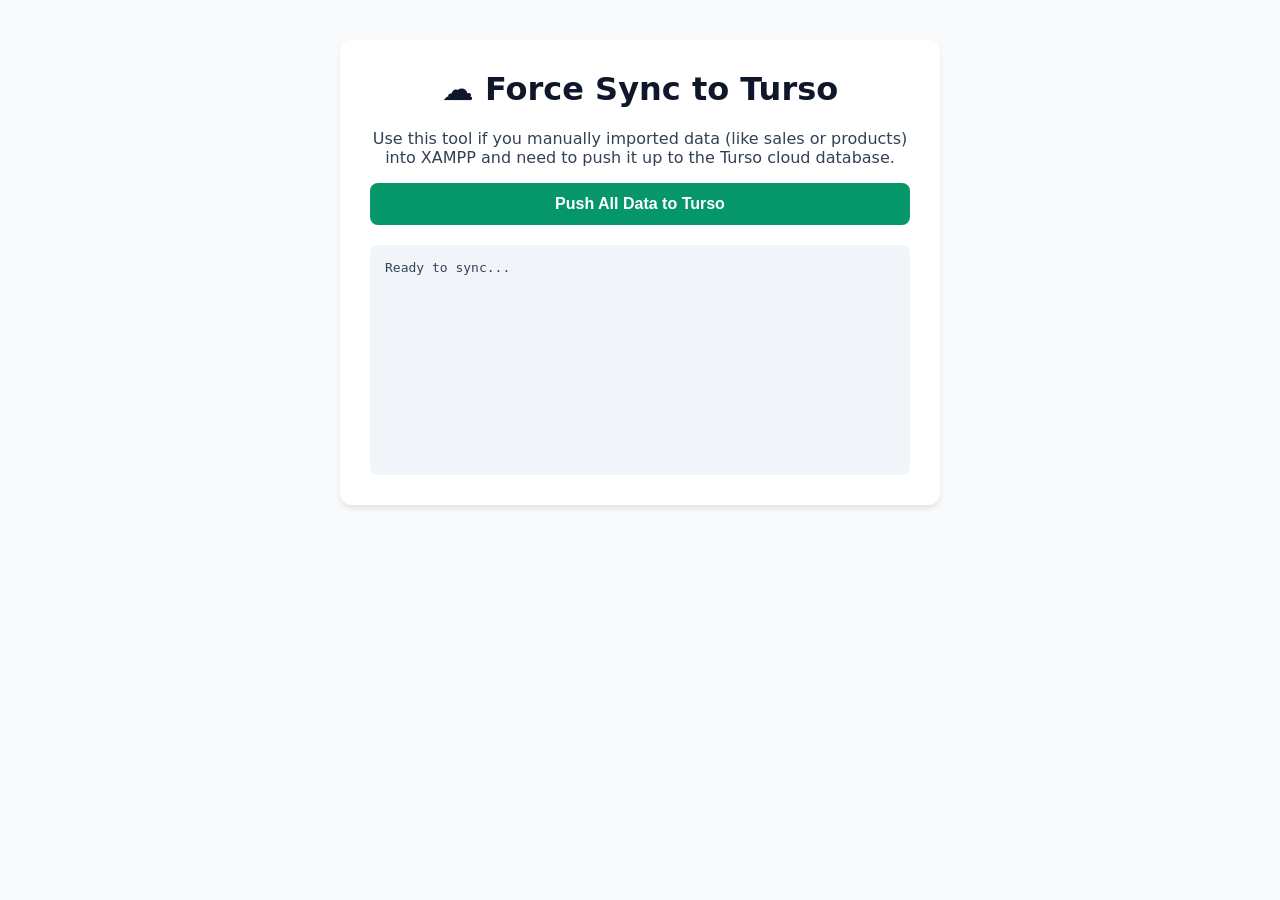
<file: force-sync.html>
<!DOCTYPE html>
<html lang="en">
<head>
    <meta charset="UTF-8">
    <meta name="viewport" content="width=device-width, initial-scale=1.0">
    <title>Force Sync XAMPP to Turso</title>
    <style>
        body { font-family: system-ui, -apple-system, sans-serif; padding: 40px; max-width: 600px; margin: 0 auto; background: #f8fafc; color: #334155; }
        .card { background: white; padding: 30px; border-radius: 12px; box-shadow: 0 4px 6px -1px rgb(0 0 0 / 0.1); text-align: center; }
        h1 { color: #0f172a; margin-top: 0; }
        button { background: #059669; color: white; border: none; padding: 12px 24px; border-radius: 8px; font-size: 16px; font-weight: bold; cursor: pointer; transition: background 0.2s; width: 100%; }
        button:hover { background: #047857; }
        button:disabled { background: #94a3b8; cursor: not-allowed; }
        #log { margin-top: 20px; text-align: left; background: #f1f5f9; padding: 15px; border-radius: 8px; font-family: monospace; font-size: 13px; height: 200px; overflow-y: auto; white-space: pre-wrap; }
    </style>
</head>
<body>
    <div class="card">
        <h1>☁️ Force Sync to Turso</h1>
        <p>Use this tool if you manually imported data (like sales or products) into XAMPP and need to push it up to the Turso cloud database.</p>
        <button id="syncBtn" onclick="startSync()">Push All Data to Turso</button>
        <div id="log">Ready to sync...</div>
    </div>

    <script>
        function log(msg) {
            const el = document.getElementById('log');
            el.innerHTML += `\n> ${msg}`;
            el.scrollTop = el.scrollHeight;
        }

        async function startSync() {
            const btn = document.getElementById('syncBtn');
            btn.disabled = true;
            btn.innerText = "Syncing... Please wait";
            log("Starting sync process...");

            try {
                // 1. Get credentials from POS localStorage
                const sessionStr = localStorage.getItem("db_session") || localStorage.getItem("sb_settings");
                if (!sessionStr) {
                    throw new Error("Turso credentials not found in localStorage. Please log into the POS and connect to cloud first.");
                }
                const { url, token } = JSON.parse(sessionStr);
                if (!url || !token) throw new Error("Invalid Turso credentials in localStorage.");

                // 2. Fetch all XAMPP data
                log("Pulling data from local XAMPP database...");
                const pullRes = await fetch("/pos/xampp-api/pull.php", { method: "POST" });
                const pullData = await pullRes.json();

                if (!pullData.ok || !pullData.data) {
                    throw new Error("Failed to read from XAMPP database.");
                }

                log("Successfully pulled data. Pushing tables to Turso...");
                let success = true;

                // 3. Push to Turso
                const apiUrl = url.replace(/\\/$/, "") + "/api/sync";
                
                for (const [table, rows] of Object.entries(pullData.data)) {
                    if (!rows) continue;
                    const arr = Array.isArray(rows) ? rows.filter(Boolean) : [rows].filter(Boolean);
                    if (arr.length === 0) {
                        log(`Skipping empty table: ${table}`);
                        continue;
                    }

                    log(`Pushing ${arr.length} records to [${table}]...`);
                    const syncRes = await fetch(apiUrl, {
                        method: "POST",
                        headers: { "Content-Type": "application/json" },
                        body: JSON.stringify({ url, token, key: table, value: JSON.stringify(arr) })
                    });

                    if (!syncRes.ok) {
                        log(`❌ Failed to push [${table}]`);
                        success = false;
                    } else {
                        log(`✅ Successfully pushed [${table}]`);
                    }
                }

                if (success) {
                    log("🎉 Sync Complete! All data is now in Turso.");
                    alert("Push complete! All your XAMPP data is now in Turso.");
                } else {
                    log("⚠️ Sync finished with some errors.");
                    alert("Sync partially completed with errors. Check logs.");
                }

            } catch (err) {
                log(`❌ Error: ${err.message}`);
                alert("Error: " + err.message);
            } finally {
                btn.disabled = false;
                btn.innerText = "Push All Data to Turso";
            }
        }
    </script>
</body>
</html>
</file>
